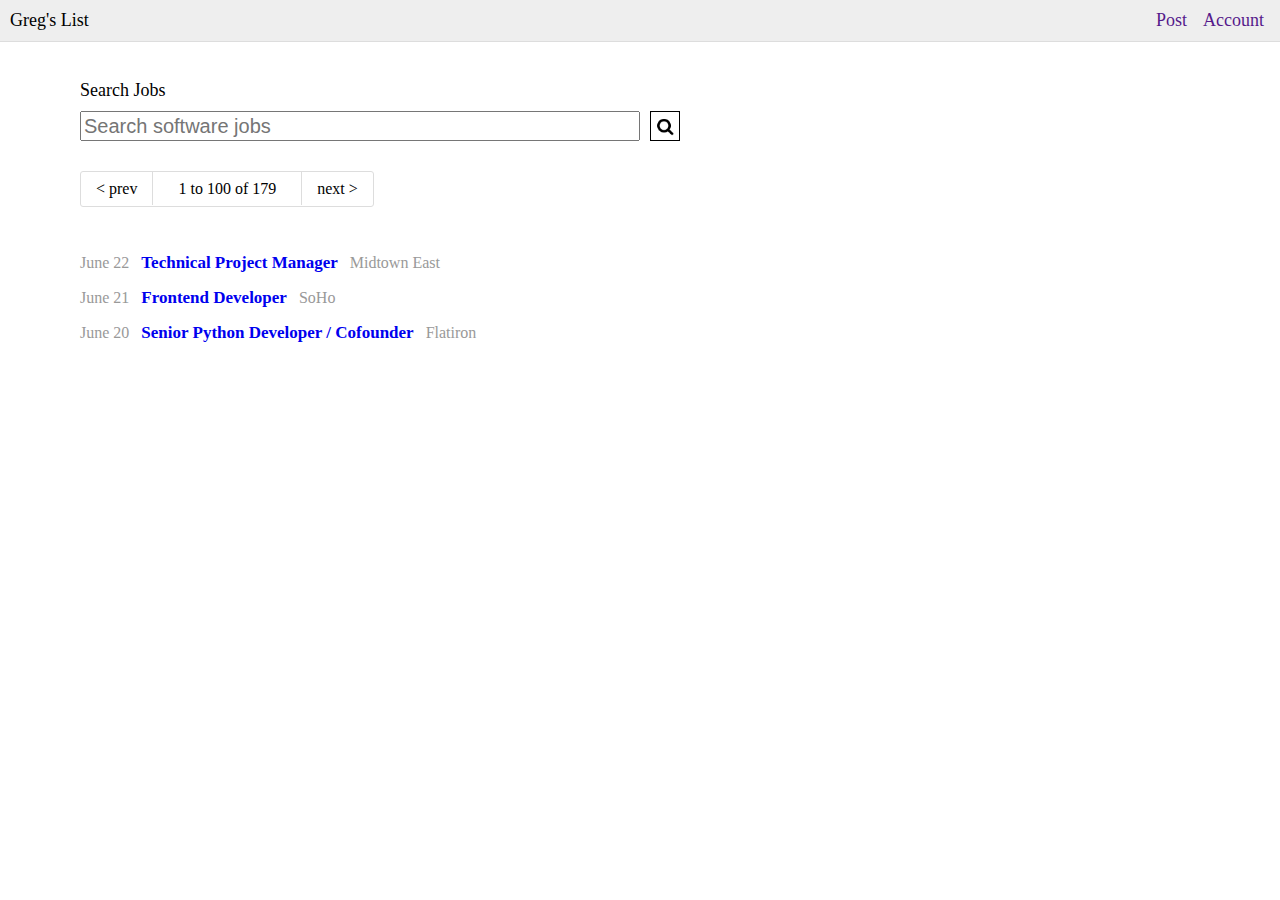
<file: index.html>
<!DOCTYPE html>
<html>
  <head>
    <link rel="stylesheet" type="text/css" href="gregstyle.css">
    <meta charset="utf-8" name="description" content="This is a page that displays the results of your search">
    <title>Greg's List</title>
  </head>
  <body>
    <header>
      <a class="rl-logo">
        <h1>Greg's List</h1>
      </a>
      <nav class="navbar">
        <a href="" class="nav-link">Post</a>
        <a href="" class="nav-link">Account</a>
      </nav>
    </header>

    <section>
      <form class="search" action="" method="post">
        <label for="POST-search">Search Jobs</label>
        <input class="bar" id="POST-search" type="text" name="search" placeholder="Search software jobs">
        <input class="magnifyglass" type="image" src="magnifying-glass.png" alt="Search" role="button">
      </form>
    </section>

    <nav class="pages">
      <a class="pages-button">&lt; prev</a>
      <span class="pages-display">1 to 100 of 179</span>
      <a class="pages-button">next &gt;</a>
    </nav>

    <!-- Not Symantically done
    <main class="results">
      <p>June 22 <a href="https://www.google.com/">Technical Project Manager</a> Midtown East</p>
      <p>June 21 <a href="https://www.google.com/">Frontend Developer</a> SoHo</p>
      <p>June 20 <a href="https://www.google.com/">Senior Python Developer/Cofounder</a> Flatiron</p>
    </main> -->

    <main>
      <ul class="listings">
        <li class="listing">
          <span class="listing-date">June 22</span>
          <a href="#" class="listing-title">Technical Project Manager</a>
          <span class="listing-location">Midtown East</span>
        </li>
        <li class="listing">
          <span class="listing-date">June 21</span>
          <a href="#" class="listing-title">Frontend Developer</a>
          <span class="listing-location">SoHo</span>
        </li>
        <li class="listing">
          <span class="listing-date">June 20</span>
          <a href="#" class="listing-title">Senior Python Developer / Cofounder</a>
          <span class="listing-location">Flatiron</span>
        </li>
      </ul>
    </main>
  </body>
</html>
</file>
<file: gregstyle.css>
/*Re-done nav sercion*/
* {
  box-sizing: border-box;
}

body {
  margin: 0;
  padding: 80px;
}

header {
  position: fixed;
  top: 0;
  left: 0;
  right: 0;
  padding: 10px;

  background-color: #EEEEEE;
  border-bottom: 1px solid #DDDDDD;
}

.rl-logo {
  display: inline-block;
  border-radius: 100%;
  font-weight: 800;
}

.nav-link {
  font-size: 18px;
  padding: 0 6px;
}

a {
  text-decoration: none;
}

a:hover {
  text-decoration: underline;
}

.rl-logo {
  display: inline-block;
  border-radius: 100%;
  font-weight: 800;
}

.rl-logo h1 {
  font-weight: normal;
  margin: 0;
  padding: 0;
  font-size: 18px;
}

.navbar {
  position: absolute;
  right: 10px;
  top: 10px;
}

/* original nav bar list style
.navbar ul {
  list-style-type: : none;
  display: inline-block;
  right: 50px;
  position: absolute;
  font-size: 20px;
}

.navbar li {
  display: inline-block;
}*/

/*search bar*/
.search {
  margin-bottom: 30px;

}

.search label {
  display: block;
  margin-bottom: 10px;
  font-size: 18px;
}

.bar {
  height: 30px;
  width: 50%;
  margin-right: 10px;
  font-size: 20px;
}

.magnifyglass {
  height: 30px;
  border: 1px solid black;
  position: fixed;
}

.results {
  color: grey;
  padding-left: 100px;
  padding-top: 50px;
}

/*result pages */
.pages {
  display: inline-block; /* Tricky, this could start wrapping!  */
  font-size: 0;
  margin-bottom: 30px;
  border: 1px solid #DDDDDD;
  border-radius: 3px;
}

.pages-button {
  font-size: 16px;
  display: inline-block;
  padding: 8px 15px;
  border-radius: 3px;
}

.pages-display {
  font-size: 16px;
  padding: 0 30px;
  padding: 8px 25px;
  border-left: 1px solid #DDDDDD;
  border-right: 1px solid #DDDDDD;
}

/*result listings just typing it in*/
/*.results a{
  color: blue;
}

.outter {
  height: 30px;
  width: 33.33%;
  display: inline-block;;
  font-size:0;
}

.inner {
  height: 30px;
  width: 50%;
  display: inline-block;;
  font-size:0;
}*/
/*result listings using list form instead of just typing it*/
.listings {
  padding: 0;
}

.listing {
  list-style: none;
  margin-bottom: 15px;
}

.listing-date ,
.listing-location {
  color: #999;
}

.listing-title {
  font-weight: bold;
  font-size: 17px;
  margin-left: 8px;
  margin-right: 8px;
}

.search-button {
  vertical-align: bottom;
}

.star-icon, .magnifying-glass-icon {
  height: 100%;
}
</file>
